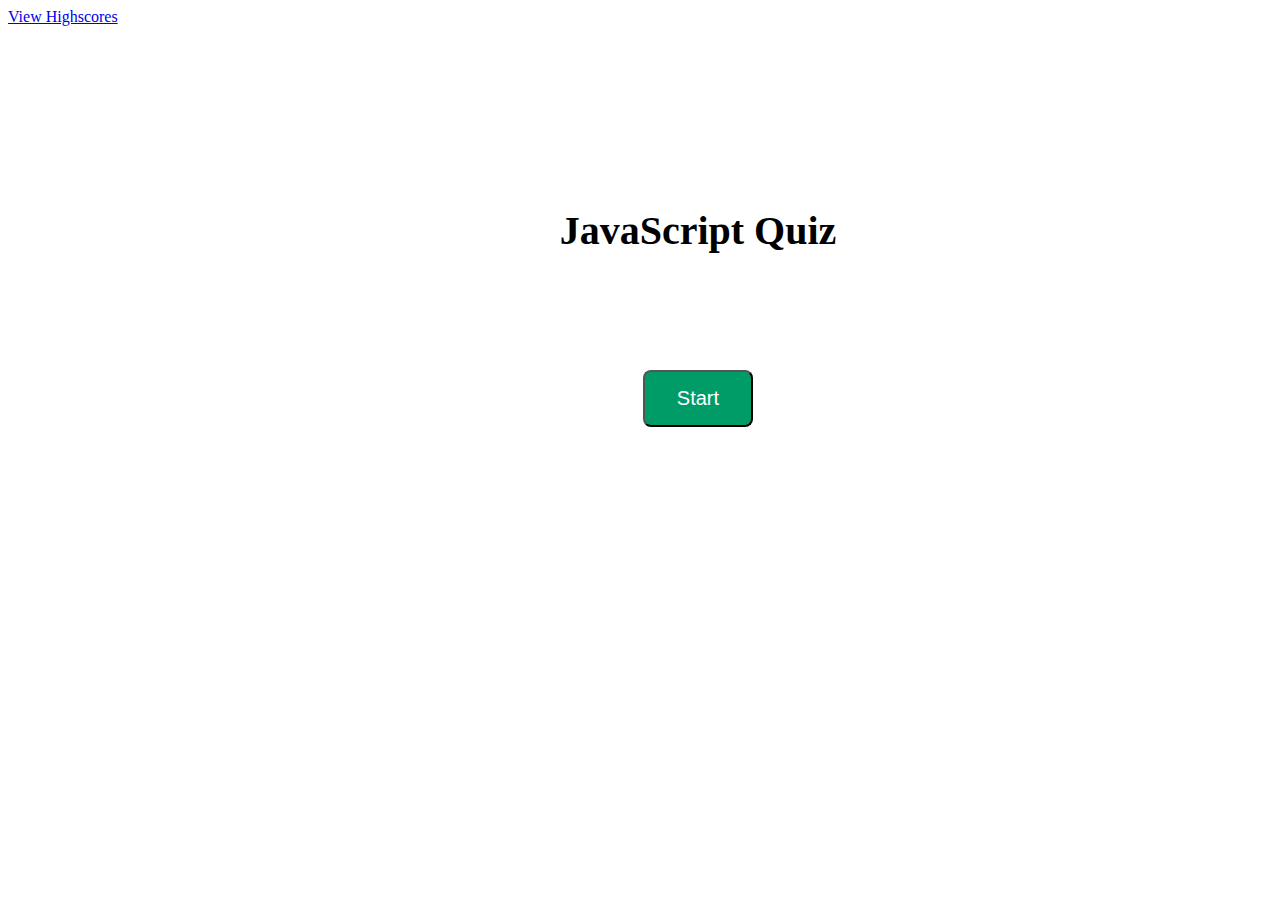
<file: index.html>
<!DOCTYPE html>
<html lang="en">

<head>
    <meta charset="UTF-8">
    <link rel="stylesheet" type="text/css" href="./assets/css/style.css">
    <title>Code Quiz</title>
</head>

<body>
    <a href="highscores.html">View Highscores</a>
    <div id="wrapper">
      <div id="currentTime"></div>
        <div id="questionsDiv">
          <h1>JavaScript Quiz</h1>
            <p>Try to answer all of the questions within the time limit provided. Incorrect answers will cause your time to decrease by ten seconds!</p>
            <ul id="choicesUl"></ul>
            <button id="startTime">Start</button>
          </div>

    </div>
    <script src="./assets/js/script.js"></script>

</body>

</html>
</file>
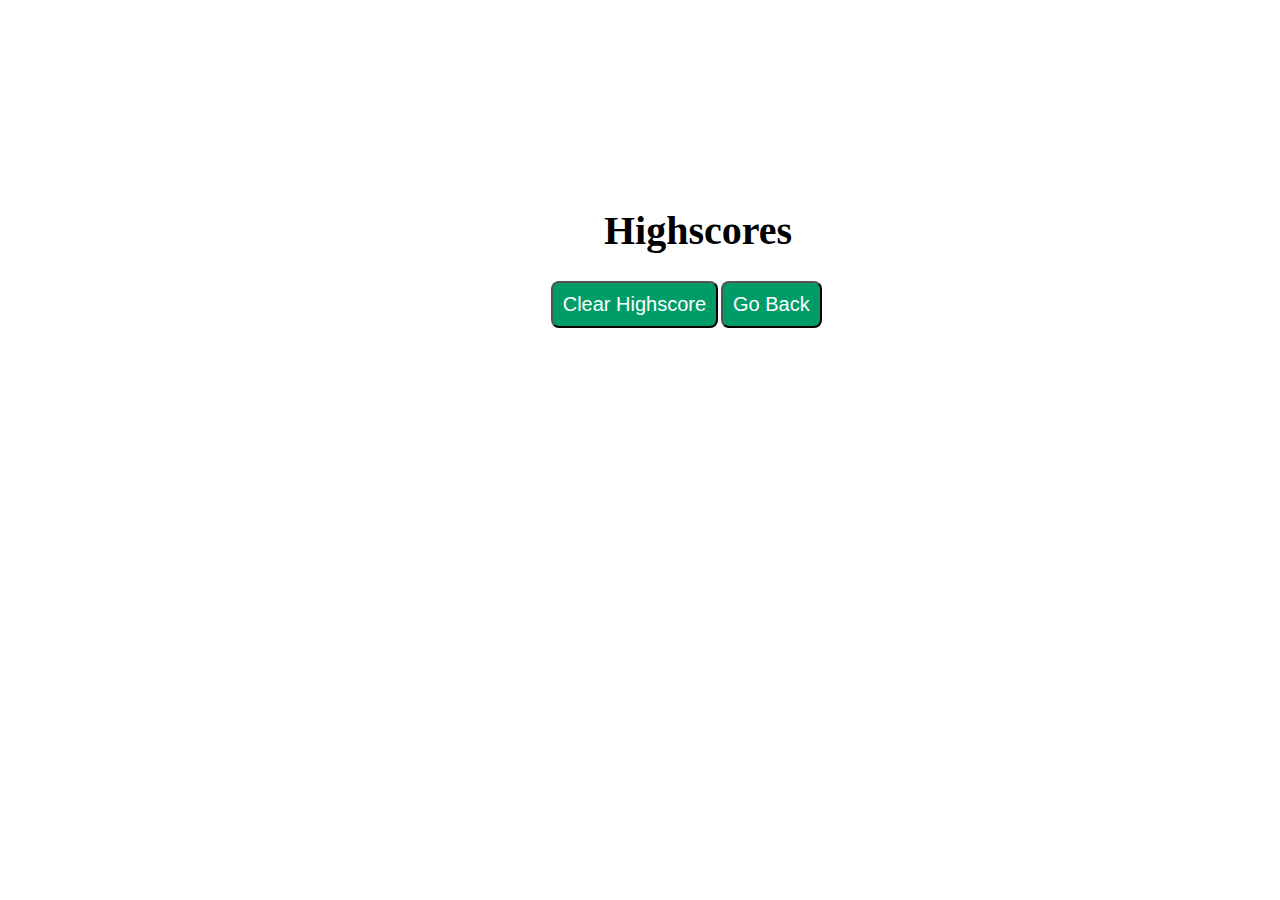
<file: highscores.html>
<!DOCTYPE html>
<html lang="en">

<head>
    <meta charset="UTF-8">
    <link rel="stylesheet" type="text/css" href="./assets/css/style.css">
    <title>Highscores</title>
</head>

<body>
    <div id="wrapper">
        <div id="currentTime"></div>
        <div id="questionsDiv">
            <h1>Highscores</h1>
            <ul id="highScore"></ul>
            <button id="goBack">Go Back</button>
            <button id="clear" value="reset">Clear Highscore</button>
        </div>
    </div>
    <script src="./assets/js/highscores.js"></script>
</body>

</html>
</file>
<file: assets/css/style.css>
:root {
  --mintgreen: rgb(0, 156, 104)
}

#wrapper {
  position: absolute;
  left: 35%;
  top: 20%;
  width: 500px;
  height: 500px;
}

#startTime {
  background-color: var(--mintgreen);
  margin-left: 38%;
  padding: 15px 32px;
  font-size: 20px;
  color: white;
}

#questionsDiv {
  font-size: 20px;
  margin: 20px;
}

#currentTime {
  float: right;
}

#goBack {
  background-color: var(--mintgreen);;
  position: relative;
  padding: 10px;
  font-size: 20px;
  color: white;
  top: 30%;
  left: 55%;
  width: auto;
  text-align: center;
  text-decoration: none;
}

#clear {
  background-color: var(--mintgreen);;
  position: relative;
  padding: 10px;
  font-size: 20px;
  color: white;
  top: 30%;
  right: 5%;
  text-align: center;
}

button {
  border-radius: 8px;
}

textarea {
  width: 90%;
  margin: 20px;
}

#Submit {
  background-color: var(--mintgreen);;
  margin-left: 33%;
  padding: 15px 32px;
  font-size: 20px;
  color: white;
}

label {
  margin-right: 10px;
}

input {
  margin-bottom: 20px;
  width: 50%;
  border: 1px solid lightgray;
}

h1 {
  text-align: center;
  color: black;
}

p {
  font-size: 20px;
  color: white;
}

li {
  background-color: var(--mintgreen);;
  margin-top: 10px;
  padding: 5px 15px;
  width: 80%;
  font-size: 18px;
  color: white;
  border-radius: 3em;
}

#createDiv {
  margin-top: 20px;
  border-top: 1px solid lightgray;
}
</file>
